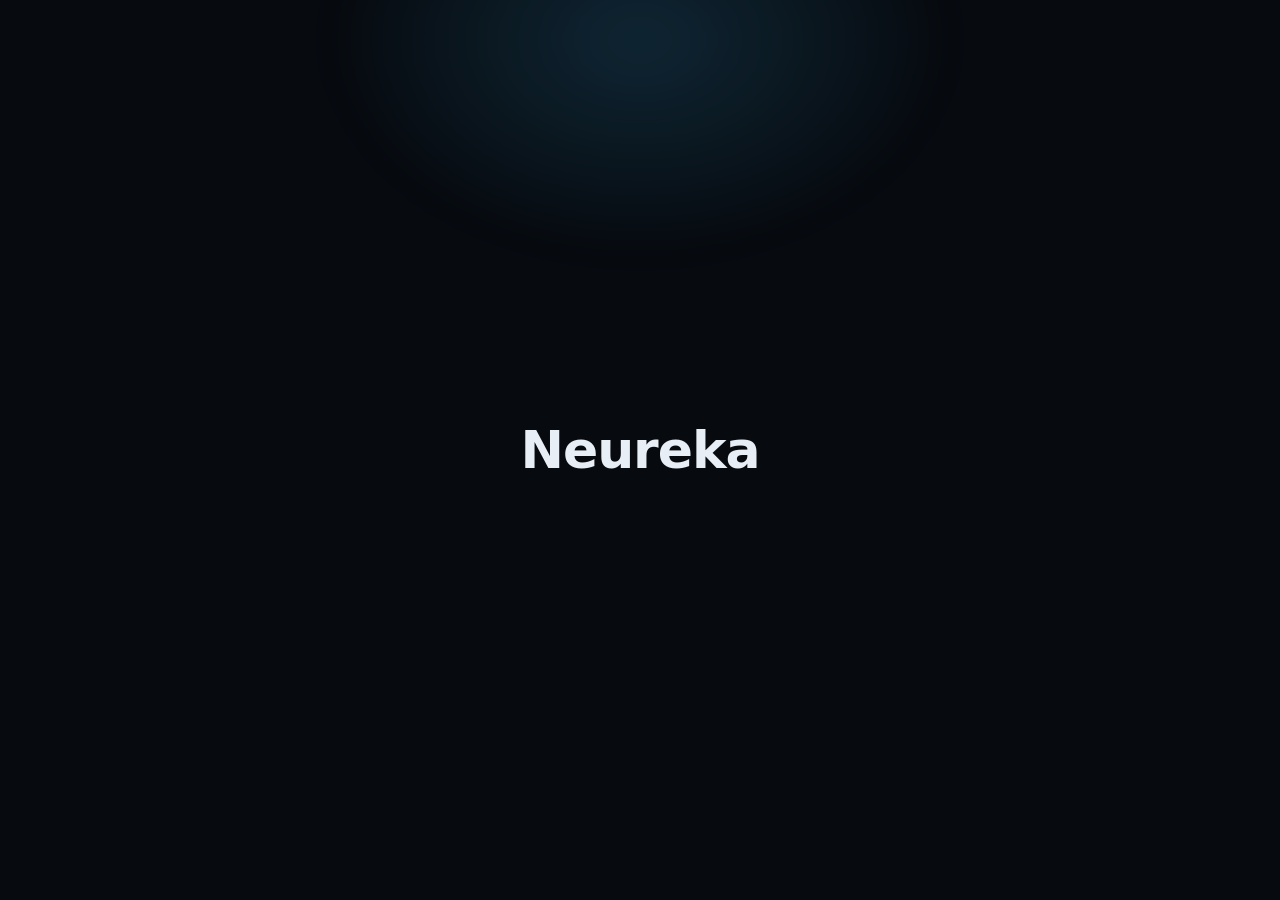
<file: index.html>
<!DOCTYPE html>
<html lang="pt-BR">
<head>
  <meta charset="utf-8">
  <meta name="viewport" content="width=device-width, initial-scale=1">
  <title>Neureka</title>
  <meta name="color-scheme" content="dark">
  <meta name="robots" content="noindex, nofollow">
  <link rel="icon" href="data:image/svg+xml,<svg xmlns='http://www.w3.org/2000/svg' viewBox='0 0 100 100'><text y='.9em' font-size='90'>💧</text></svg>">
  <style>
    /* A pagina de entrada nao aponta para lugar nenhum, de proposito.
       Quem precisa chegar em alguma coisa aqui ja sabe o caminho. */
    :root {
      --bg: #070a0f;
      --text: #e8eef6;
      --font: "Inter", "Segoe UI Variable Text", "Segoe UI", system-ui,
              -apple-system, "Helvetica Neue", Arial, sans-serif;
    }

    *, *::before, *::after { box-sizing: border-box; }

    html { background: var(--bg); -webkit-text-size-adjust: 100%; }

    body {
      margin: 0;
      min-height: 100vh;
      display: grid;
      place-items: center;
      padding: 32px 20px;
      font-family: var(--font);
      color: var(--text);
    }

    /* O mesmo brilho do painel, para as duas paginas parecerem a mesma casa. */
    body::before {
      content: "";
      position: fixed;
      inset: -30% 0 auto 50%;
      width: 900px;
      height: 620px;
      transform: translateX(-50%);
      background: radial-gradient(closest-side, rgba(56, 189, 248, .16), transparent 70%);
      filter: blur(20px);
      pointer-events: none;
      z-index: -1;
    }

    h1 {
      margin: 0;
      font-size: clamp(34px, 9vw, 52px);
      font-weight: 650;
      letter-spacing: -.02em;
    }
  </style>
</head>
<body>
  <h1>Neureka</h1>
</body>
</html>
</file>
